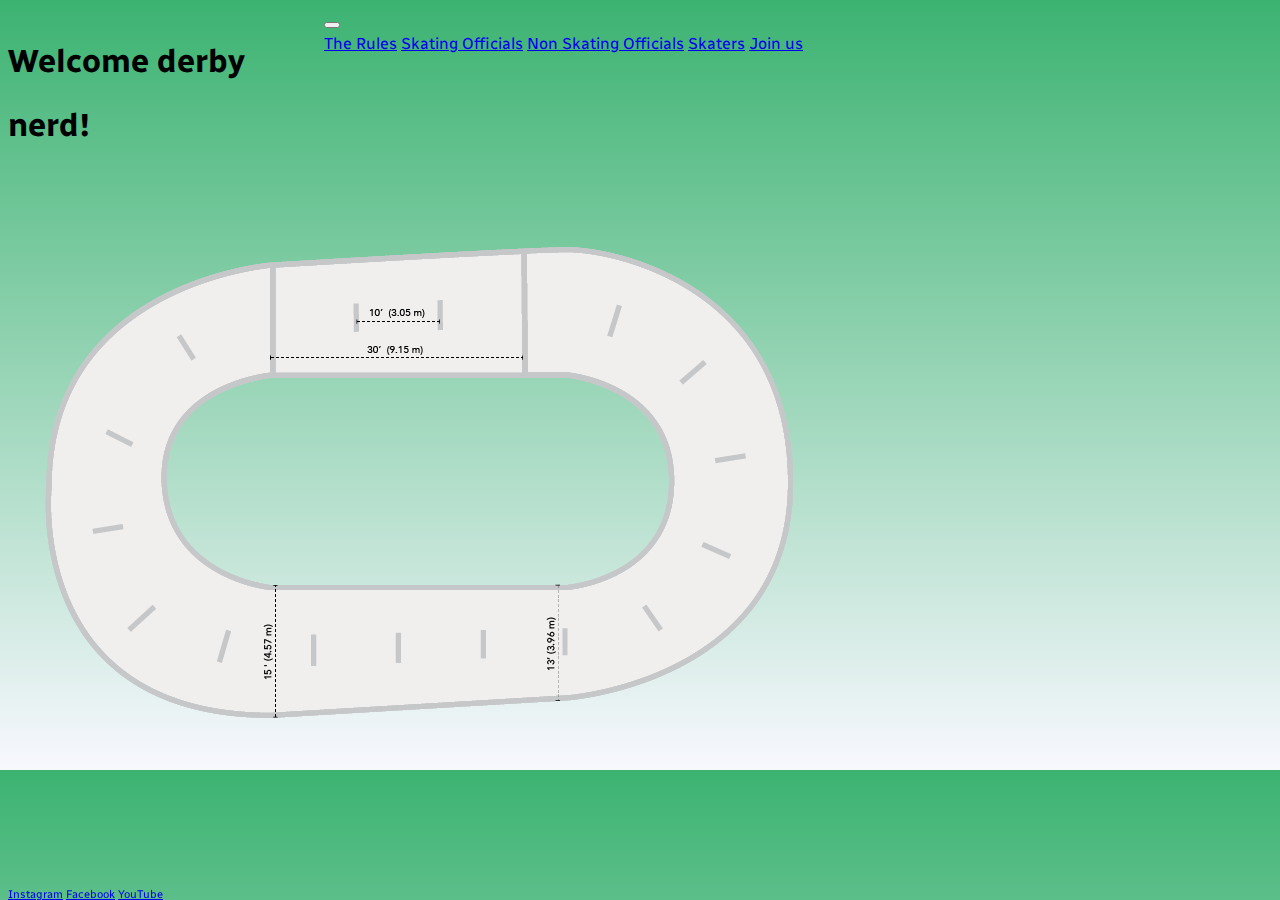
<file: index.html>
<!DOCTYPE html>
<html>
<head>
	<title>Engagement Zone - Home</title>
	<meta charset=UTF-8>
	<meta http-equiv="X-UA-Compatible" content="IE=edge">
	<meta name=viewport content="width=device-width, initial-scale=1">
	<link rel="stylesheet" type="text/css" href="css/estilos.css">
</head>
<body>
	<section class="gridContainer">
		<h1> Welcome derby nerd! </h1>
			<nav class="navbar navbar-expand-lg navbar-light bg-light">
			  <div class="container-fluid">
	 		 			    <button class="navbar-toggler" type="button" data-bs-toggle="collapse" data-bs-target="#navbarNavAltMarkup" aria-controls="navbarNavAltMarkup" aria-expanded="false" aria-label="Toggle navigation">
	 		     <span class="navbar-toggler-icon"></span>
	  		  </button>
	    		<div class="collapse navbar-collapse" id="navbarNavAltMarkup">
	     		  <div class="navbar-nav">
	     		    <a class="nav-link" href="TheRules.html">The Rules</a>
			        <a class="nav-link" href="SOs.html">Skating Officials</a>
			        <a class="nav-link" href="NSOs.html">Non Skating Officials</a>
			        <a class="nav-link" href="Skaters.html">Skaters</a>
			        <a class="nav-link" href="Joinus.html">Join us</a>
	    	  </div>
	    		</div>
				  </div>
				</nav>
		</section>
		<img src="assets/track_dimensions.png">
	<!-- Social Media -->
	<footer>
		</ul>
		<a href="https:instagram.com" target="_blank"> Instagram</a>
		<a href="https:facebook.com" target="_blank"> Facebook</a>
		<a href="https:youtube.com" target="_blank"> YouTube</a>
	</ul>
	</footer>
</body>
</html>
</file>
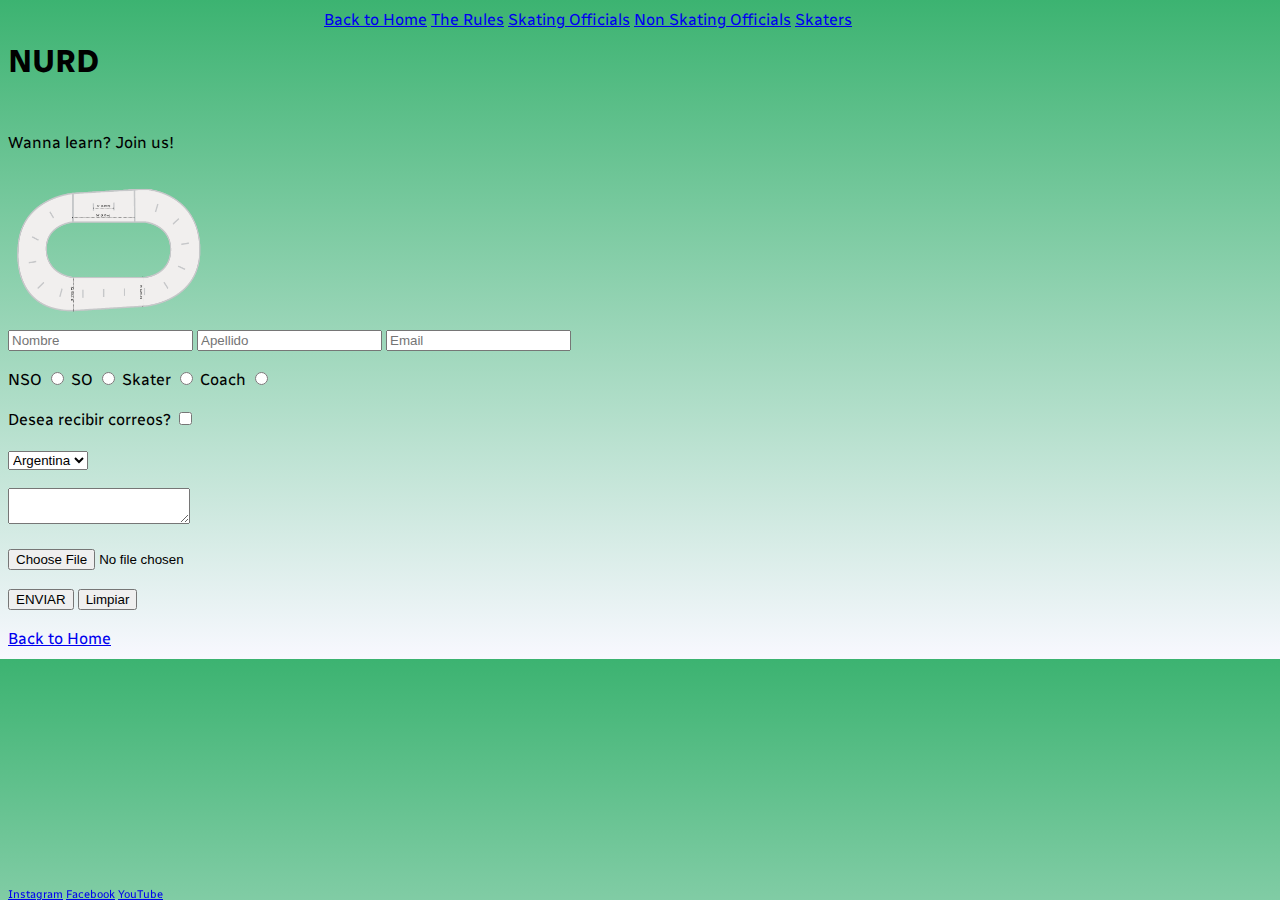
<file: Joinus.html>
<!DOCTYPE html>
<html>
<head>
	<title>Engagement Zone - Join Us</title>
	<meta charset=utf-8>
	<meta name=viewport content="width=device-width, initial-scale=1">
	<link rel="stylesheet" href="css/estilos.css">

</head>
<body>
	<section class="gridContainer">
		<h1> NURD </h1>
		<nav class="sections__nav">
				<a href="./index.html">Back to Home</a>
				<a href="./TheRules.html">The Rules</a>
				<a href="SOs.html">Skating Officials</a>
				<a href="NSOs.html">Non Skating Officials</a>
				<a href="Skaters.html">Skaters</a>
		</nav>
		</section>
	<p> Wanna learn? Join us!</p>
	<img src="assets/track_dimensions.png" alt="Roller Derby Track" width="200" height="150">
	<form action="JoinUs.html" method="POST" enctype="multipart/form-data">
		<input type="text" name="nombre" placeholder="Nombre">
		<input type="text" name="apellido" placeholder="Apellido">
		<input type="text" name="email" placeholder="Email">
			<p> </p>
		<label for="nso">NSO</label>
		<input type="radio" name="job" id="nso" value="nso">
		<label for="so">SO</label>
		<input type="radio" name="job" id="so" value="SO">
		<label for="skater">Skater</label>
		<input type="radio" name="job" id="skater" value="Skater">
		<label for="Coach">Coach</label>
		<input type="radio" name="job" id="coach" value="Coach">
				<p> </p>
		<label for="Correos">Desea recibir correos?</label>
		<input type="checkbox" name="correosok" value="web">
			<p> </p>
		<select>
			<option value="ar">Argentina</option>
			<option value="cl">Chile</option>
			<option value="ur">Uruguay</option>
			<option value="br">Brasil</option>
		</select>
			<p> </p>
		<textarea name="mensaje"></textarea>
			<p> </p>
		<input type="file" name="cv">
					<p> </p>
		<input type="submit" name="enviar" value="ENVIAR">
		<input type="reset" name="Limpiar" value="Limpiar">
	</form>
			<p> </p>
		<li><a href="./index.html">Back to Home</a></li>
<footer>
		</ul>
		<a href="https:instagram.com" target="_blank"> Instagram</a>
		<a href="https:facebook.com" target="_blank"> Facebook</a>
		<a href="https:youtube.com" target="_blank"> YouTube</a>
	</ul>
	</footer>
</body>
</html>
</file>
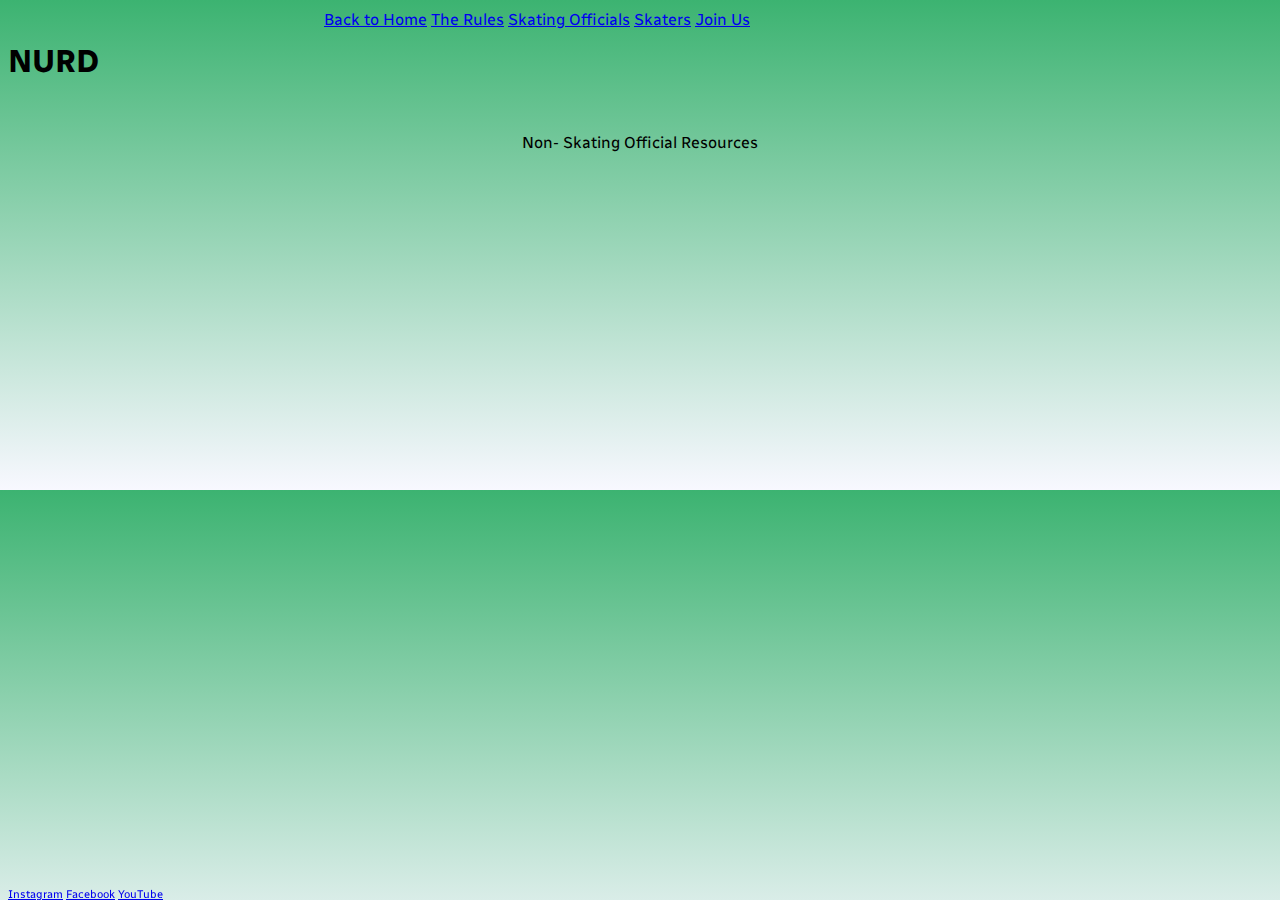
<file: NSOs.html>
<!DOCTYPE html>
<html>
<head>
	<title>Engagement Zone - NSOs</title>
	<meta charset=utf-8>
	<meta name=viewport content="width=device-width, initial-scale=1">
	<link rel="stylesheet" href="css/estilos.css">

</head>
<body>
	<section class="gridContainer">
		<h1> NURD </h1>
		<nav class="sections__nav">
				<a href="./index.html">Back to Home</a>
				<a href="./TheRules.html">The Rules</a>
				<a href="SOs.html">Skating Officials</a>
				<a href="Skaters.html">Skaters</a>
				<a href="Joinus.html">Join Us</a>
		</nav>
		</section>	
	<p class="styleGeneral">Non- Skating Official Resources 
		<iframe width="560" height="315" src="https://static.wftda.com/stats/wftda-statsbook-manual.pdf" title="YouTube video player" frameborder="0" allow="accelerometer; autoplay; clipboard-write; encrypted-media; gyroscope; picture-in-picture" allowfullscreen></iframe></p>
	<p></p></p>
<footer>
		</ul>
		<a href="https:instagram.com" target="_blank"> Instagram</a>
		<a href="https:facebook.com" target="_blank"> Facebook</a>
		<a href="https:youtube.com" target="_blank"> YouTube</a>
	</ul>
	</footer>
</body>
</html>
</file>
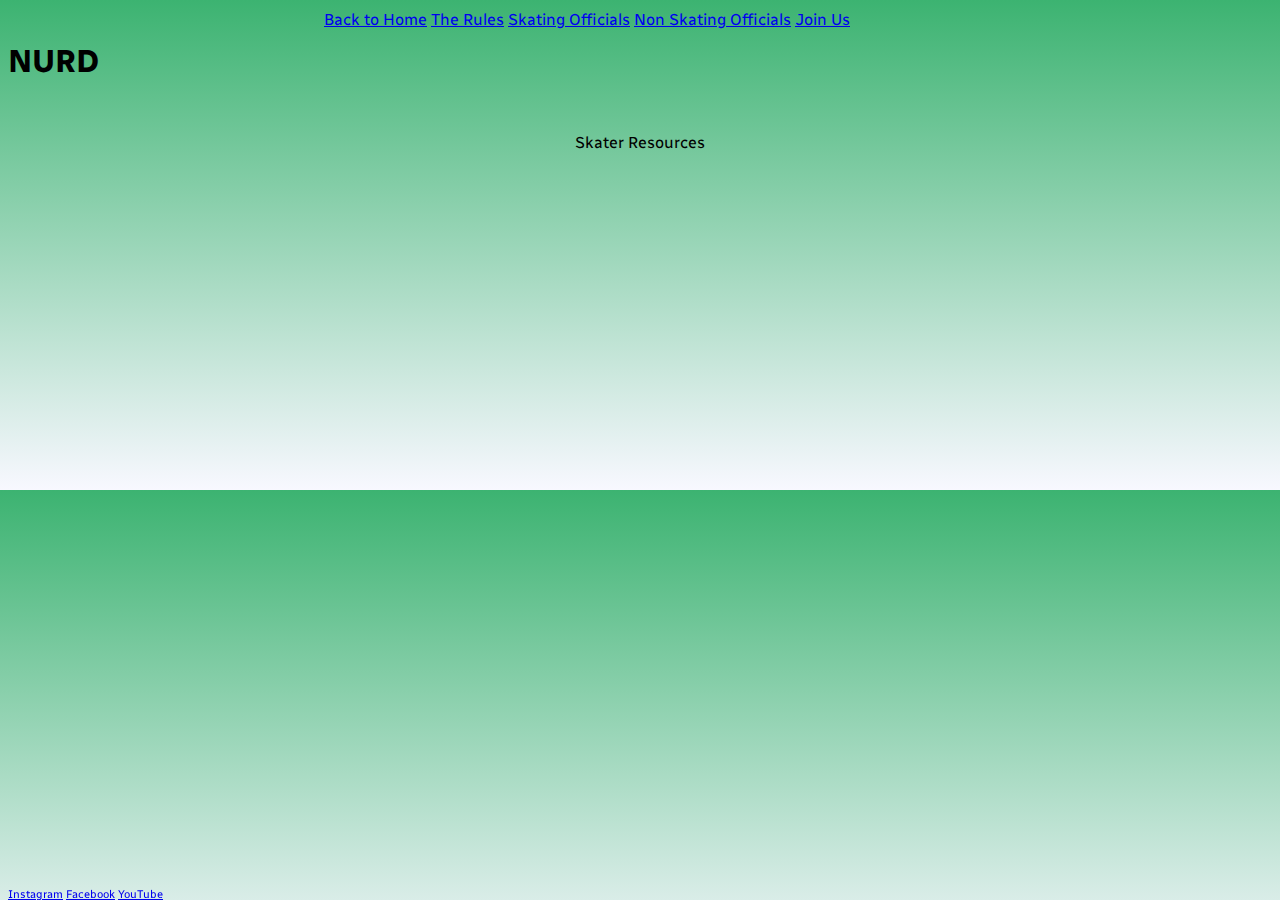
<file: Skaters.html>
<!DOCTYPE html>
<html>
<head>
	<title>Engagement Zone - Skaters</title>
	<meta charset=utf-8>
	<meta name=viewport content="width=device-width, initial-scale=1">
	<link rel="stylesheet" href="css/estilos.css">

</head>
<body>
<section class="gridContainer">
		<h1> NURD </h1>
		<nav class="sections__nav">
				<a href="./index.html">Back to Home</a>
				<a href="./TheRules.html">The Rules</a>
				<a href="SOs.html">Skating Officials</a>
				<a href="NSOs.html">Non Skating Officials</a>
				<a href="Joinus.html">Join Us</a>
		</nav>
		</section>
	<p class="styleGeneral">Skater Resources 
		<iframe width="560" height="315" src="https://www.youtube.com/embed/Q9U9W9oebBo" title="YouTube video player" frameborder="0" allow="accelerometer; autoplay; clipboard-write; encrypted-media; gyroscope; picture-in-picture" allowfullscreen></iframe></p>
<footer>
		</ul>
		<a href="https:instagram.com" target="_blank"> Instagram</a>
		<a href="https:facebook.com" target="_blank"> Facebook</a>
		<a href="https:youtube.com" target="_blank"> YouTube</a>
	</ul>
	</footer>
</body>
</html>
</file>
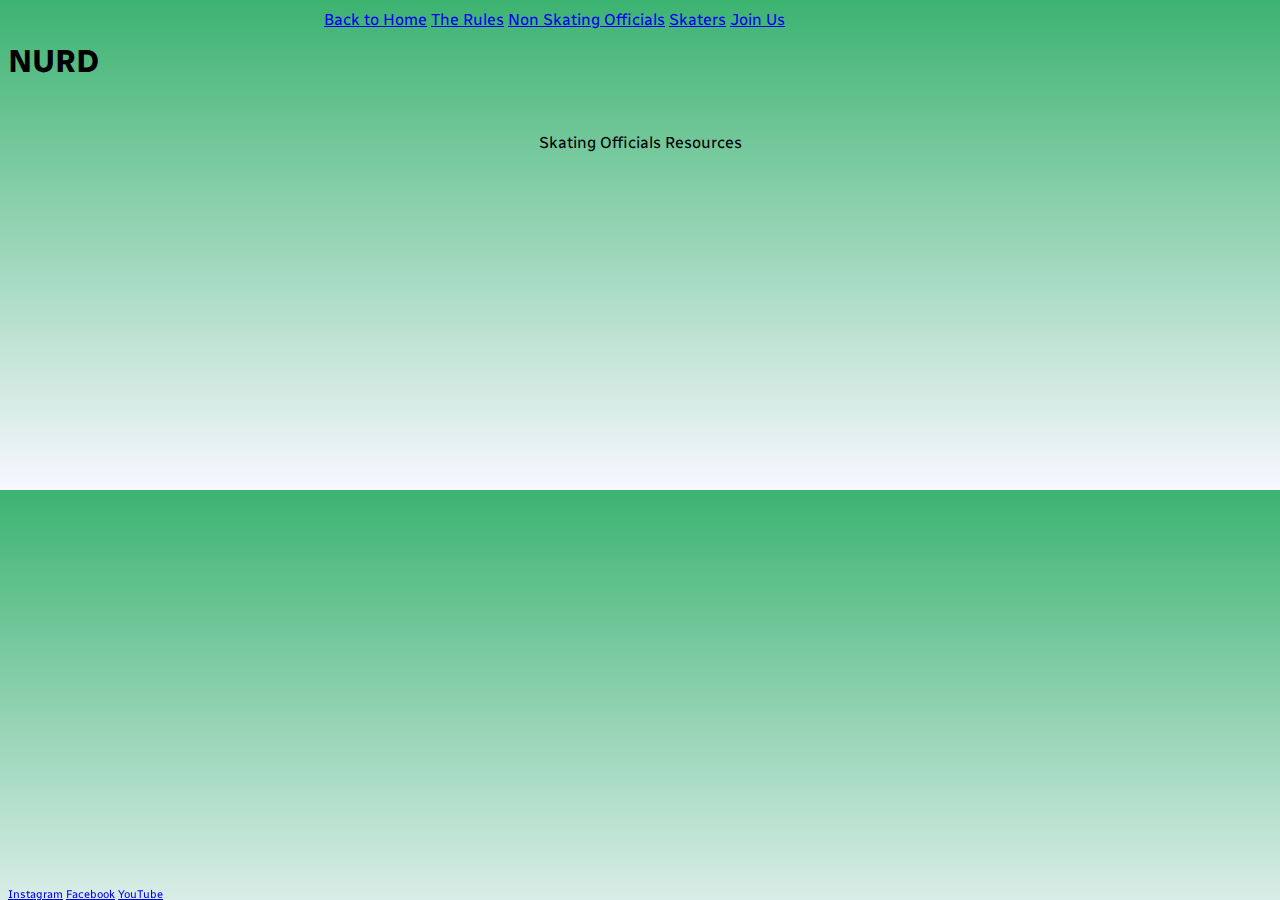
<file: SOs.html>
<!DOCTYPE html>
<html>
<head>
	<title>Engagement Zone - SOs</title>
	<meta charset=utf-8>
	<meta name=viewport content="width=device-width, initial-scale=1">
	<link rel="stylesheet" href="css/estilos.css">

</head>
<body>
	<section class="gridContainer">
		<h1> NURD </h1>
		<nav class="sections__nav">
				<a href="./index.html">Back to Home</a>
				<a href="./TheRules.html">The Rules</a>
				<a href="NSOs.html">Non Skating Officials</a>
				<a href="Skaters.html">Skaters</a>
				<a href="Joinus.html">Join Us</a>
		</nav>
		</section>
	<p class="styleGeneral">Skating Officials Resources 
		<iframe width="560" height="315" src="https://www.youtube.com/embed/rit7WdMRxQo" title="YouTube video player" frameborder="0" allow="accelerometer; autoplay; clipboard-write; encrypted-media; gyroscope; picture-in-picture" allowfullscreen></iframe></p>
	<p></p>
<footer>
		</ul>
		<a href="https:instagram.com" target="_blank"> Instagram</a>
		<a href="https:facebook.com" target="_blank"> Facebook</a>
		<a href="https:youtube.com" target="_blank"> YouTube</a>
	</ul>
	</footer>
</body>
</html>
</file>
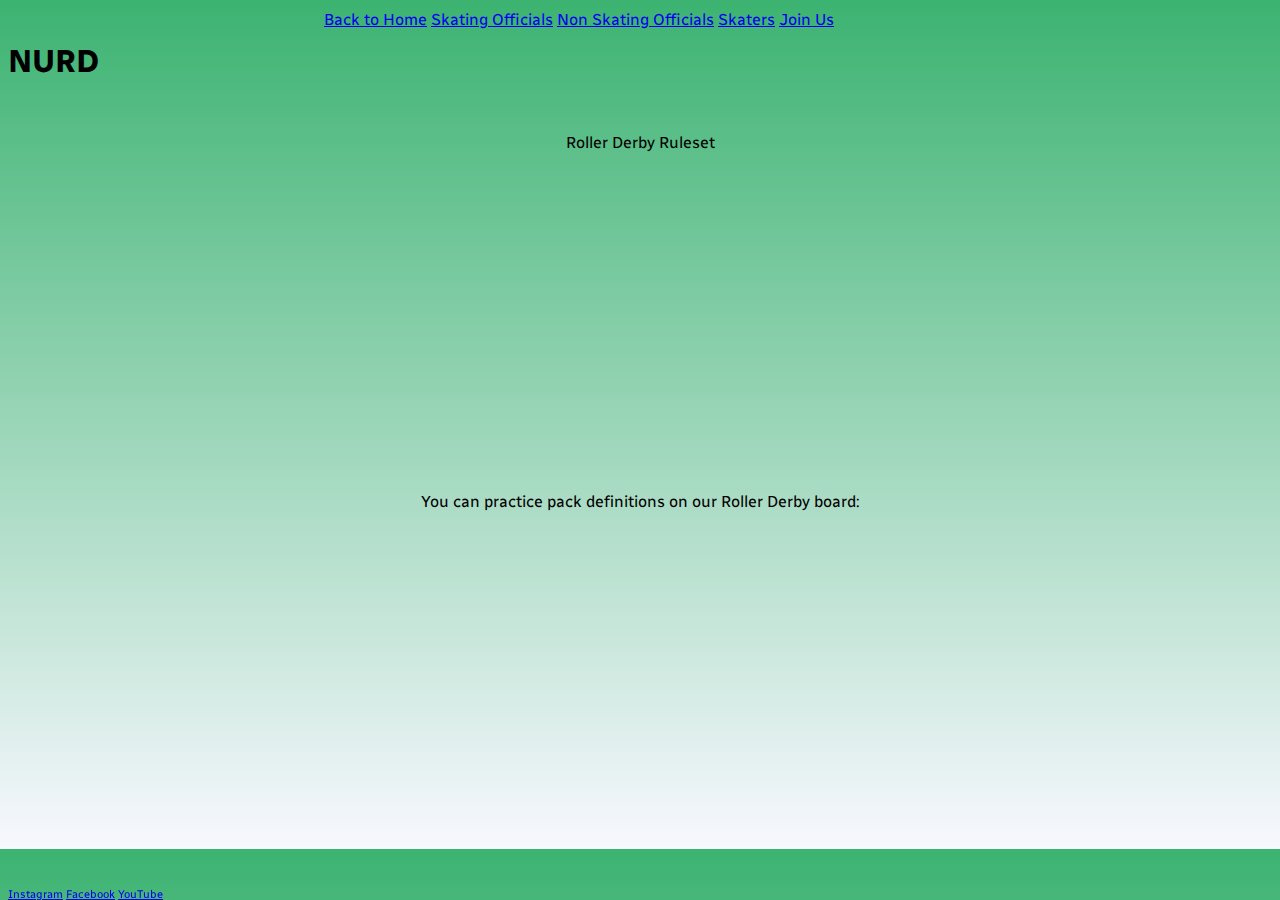
<file: TheRules.html>
<!DOCTYPE html>
<html>
<head>
	<title>Engagement Zone - The Rules</title>
	<meta charset=utf-8>
	<meta name=viewport content="width=device-width, initial-scale=1">
	<link rel="stylesheet" href="css/estilos.css">

</head>
<section class="gridContainer">
		<h1> NURD </h1>
		<nav class="sections__nav">
				<a href="./index.html">Back to Home</a>
				<a href="SOs.html">Skating Officials</a>
				<a href="NSOs.html">Non Skating Officials</a>
				<a href="Skaters.html">Skaters</a>
				<a href="Joinus.html">Join Us</a>
		</nav>
		</section>
	<p class="styleGeneral">Roller Derby Ruleset
		<iframe width="560" height="315" src="https://www.youtube.com/embed/sXXHcqez7e0" title="YouTube video player" frameborder="0" allow="accelerometer; autoplay; clipboard-write; encrypted-media; gyroscope; picture-in-picture" allowfullscreen></iframe></p>
		<p></p>
		<!-- Board simulator -->
		<p></p>
		<p class="styleGeneral"> You can practice pack definitions on our Roller Derby board:
		<iframe width="560" height="315" src="https://nurds.space/" title="Roller Derby Simulator" frameborder="0" allow="accelerometer; autoplay; clipboard-write; encrypted-media; gyroscope; picture-in-picture" allowfullscreen></iframe></p>
		<p></p>
<footer>
		</ul>
		<a href="https:instagram.com" target="_blank"> Instagram</a>
		<a href="https:facebook.com" target="_blank"> Facebook</a>
		<a href="https:youtube.com" target="_blank"> YouTube</a>
	</ul>
	</footer>
</body>
</html>
</file>
<file: css/estilos.css>
@import url('https://fonts.googleapis.com/css2?family=Radio+Canada:wght@300;500;700&display=swap');

 *{
	box-sizing: border-box;
}

html { 
	font-family: 'Radio Canada', sans-serif;
	font-weight: 400;
	font-size: 100%;
	line-height: 1.5;
	background-image: linear-gradient(to bottom,mediumseagreen,ghostwhite);
}
.gridContainer {
display: grid;
justify-items: normal;
grid-template-columns: 25% 75%;
grid-template-rows: min-content min-content min-content;
grid-template-areas:  
"titulo img"
"parrafo img"
"button img";
}

.gridContainer img{
display: inline-grid;
justify-items: center;
position: fixed;
}

.gridContainer h1{
display: grid;
grid-area: titulo;
line-height: 2;
}

.gridContainer ul{
display: grid;
justify-items: left;
grid-template-columns: 100%;
grid-template-rows: min-content min-content min-content;
grid-row-gap: 2px;
grid-column-gap: 10px;
}

.navbar-nav:hover{
 display: flex;
 align-items: center;
 justify-content: space-between;
 padding: 1px;
 color: #fff;
 height: 100px;
 transition:  2s;
}


.nav-links a {
 color: #fff;
}

.styleGeneral {
display: grid;
justify-items: center;
grid-template-columns: 100%;
grid-template-rows: min-content min-content min-content;
grid-row-gap: 2px;
grid-column-gap: 10px;
}


footer{
	position: fixed;
	bottom: 0;
	font-size: 70%;
	line-height: 1;
}
</file>
